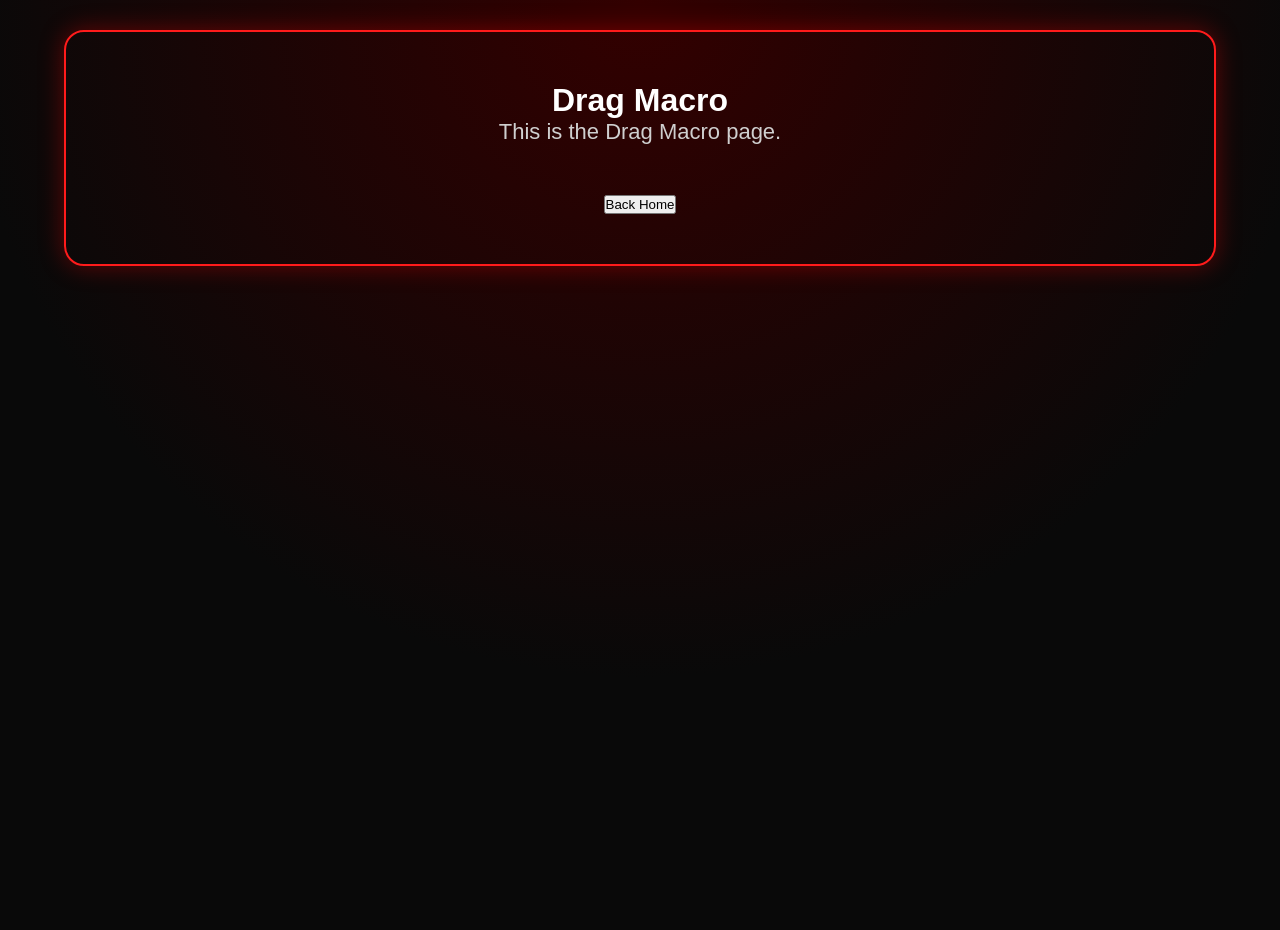
<file: dragmacro.html>
<!DOCTYPE html>
<html lang="en">
<head>
    <meta charset="UTF-8">
    <meta name="viewport" content="width=device-width, initial-scale=1.0">
    <title>Drag Macro - KJ's Macros</title>
    <link rel="stylesheet" href="style.css">
</head>

<body>

<div class="container">

<h1>Drag Macro</h1>

<p>This is the Drag Macro page.</p>

<button onclick="window.location='index.html'">
Back Home
</button>

</div>

</body>
</html>
</file>
<file: style.css>
*{
    margin:0;
    padding:0;
    box-sizing:border-box;
    font-family:Arial, Helvetica, sans-serif;
}

body{
    background:#090909;
    color:white;
    min-height:100vh;
    background-image:radial-gradient(circle at top,#330000,#090909 60%);
}

.topbar{
    padding:25px 40px;
}

.topbar h1{
    font-size:52px;
    color:#ff1b1b;
    margin-bottom:20px;
}

.topbar h1 span{
    color:white;
}

.buttons{
    display:flex;
    gap:15px;
    flex-wrap:wrap;
}

.buttons button{
    background:#111;
    color:white;
    border:2px solid #ff1b1b;
    border-radius:12px;
    padding:15px 28px;
    font-size:18px;
    cursor:pointer;
    transition:.25s;
}

.buttons button:hover{
    background:#ff1b1b;
    transform:translateY(-3px);
    box-shadow:0 0 20px #ff1b1b;
}

.container{
    width:90%;
    margin:30px auto;
    border:2px solid #ff1b1b;
    border-radius:20px;
    padding:50px;
    text-align:center;
    box-shadow:0 0 25px rgba(255,0,0,.35);
}

.container h2{
    font-size:48px;
    margin-bottom:15px;
}

.container p{
    color:#cfcfcf;
    margin-bottom:50px;
    font-size:22px;
}

.cards{
    display:grid;
    grid-template-columns:repeat(2,1fr);
    gap:35px;
}

.card{
    background:#111;
    border:2px solid #ff1b1b;
    border-radius:22px;
    padding:45px;
    font-size:30px;
    font-weight:bold;
    transition:.25s;
    cursor:pointer;
}

.card:hover{
    transform:scale(1.03);
    box-shadow:0 0 25px #ff1b1b;
    background:#181818;
}
</file>
